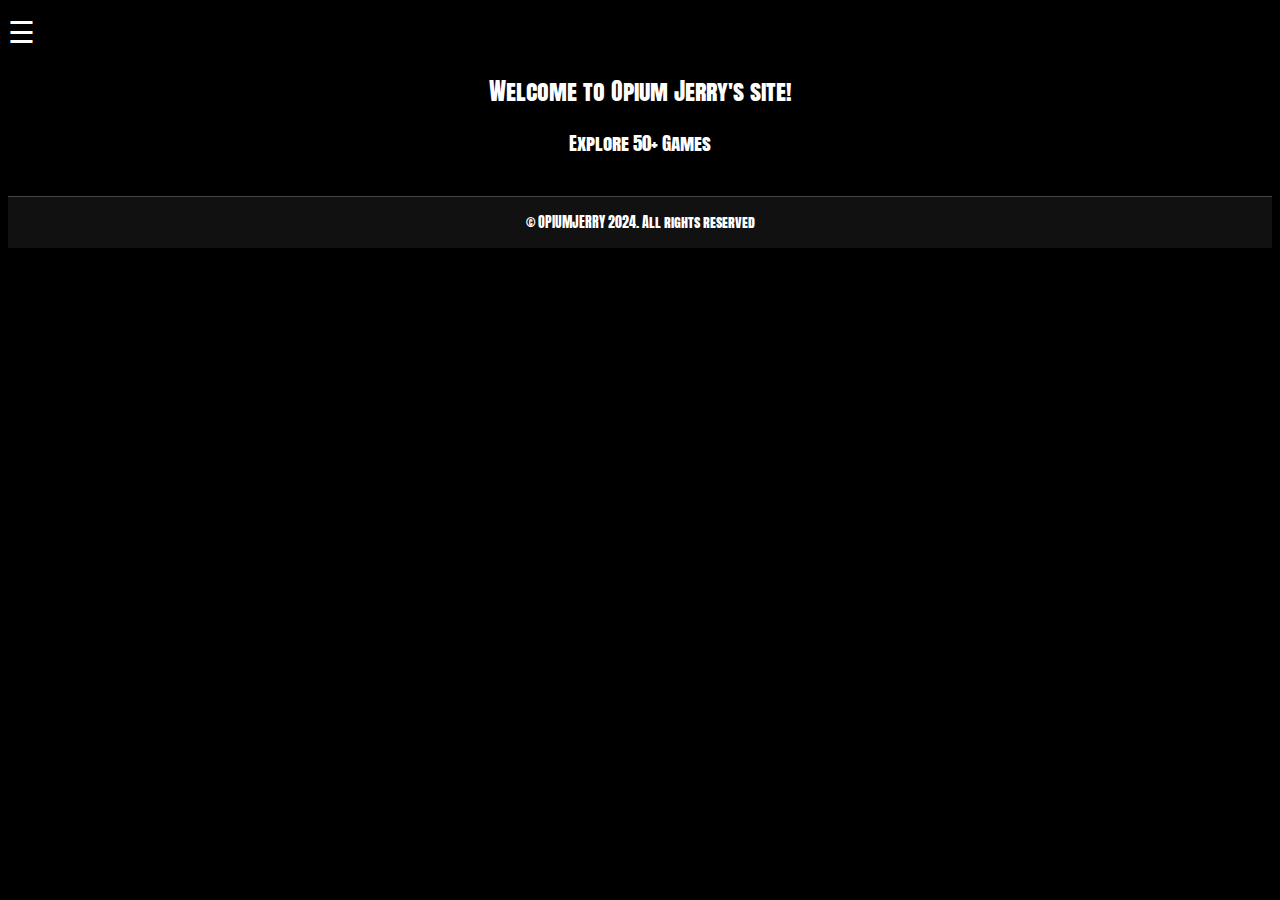
<file: index.html>
<!DOCTYPE html>
<html lang="en">
<head>
    <script async src="https://pagead2.googlesyndication.com/pagead/js/adsbygoogle.js?client=ca-pub-8624078226948894" crossorigin="anonymous"></script>
    <meta charset="UTF-8">
    <meta name="keywords" content="opiumjerrygames, ez games 66, ez games 66 unblocked, EZ games 66, EZ games 66 unblocked, EZ games 67 unblocked, ez games 67 unblocked, game websites, unblocked games, free games, unblocked games free, opium jerry games, opium jerry">
    <meta name="viewport" content="width=device-width, initial-scale=1.0">
    <script src="lightmode/main.js"></script>
    <!-- Google tag (gtag.js) -->
    <script async src="https://www.googletagmanager.com/gtag/js?id=G-MT2H2SM8KQ"></script>
    <script>
        window.dataLayer = window.dataLayer || [];
        function gtag() { dataLayer.push(arguments); }
        gtag('js', new Date());
        gtag('config', 'G-MT2H2SM8KQ');
    </script>
    <link rel="preconnect" href="https://fonts.googleapis.com">
    <link rel="preconnect" href="https://fonts.gstatic.com" crossorigin>
    <link href="https://fonts.googleapis.com/css2?family=Anton+SC&display=swap" rel="stylesheet">
    <link rel="stylesheet" href="assets/style.css">
    <title>OpiumJerry.com</title>
</head>
<body>
    <div id="myNav" class="overlay">
        <a href="javascript:void(0)" class="closebtn" onclick="closeNav()">&times;</a>
        <div class="overlay-content">
            <a href="#">Games</a>
            <a href="/about">About</a>
        </div>
    </div>
    <span style="font-size:30px;cursor:pointer;color:white;" onclick="openNav()">&#9776;</span>
    <h2 class="title">Welcome to Opium Jerry's site!</h2>
    <h3 class="title">Explore 50+ Games</h3>
    <div id="image-container"></div>
    <footer>© OPIUMJERRY 2024. All rights reserved</footer>
    <script>
        function getParentFolder() {
            return window.location.origin; // Returns the protocol + domain
        }

        function openNav() {
            document.getElementById("myNav").style.height = "100%";
        }

        function closeNav() {
            document.getElementById("myNav").style.height = "0%";
        }

        const baseUrl = "https://ph4xus.github.io/";

      fetch('https://ph4xus.github.io/list.json')
        .then(response => response.json())
        .then(data => {
          const gameContainer = document.getElementById('image-container');
          data.forEach(game => {
            const gameCard = document.createElement('div');
            gameCard.classList.add('game-card');
            gameCard.innerHTML = `
              <a href="${"/play/?load=" + game.foldername}" target="_blank" class="image-link">
                <img src="${baseUrl + game.imgsrc}" alt="${game.name}" style="width: 100px; height: 100px; padding: 20px;">
              </a>
            `;
            gameContainer.appendChild(gameCard);
          });
        })
        .catch(error => console.error('Error loading game data:', error));


    </script>
</body>
</html>
</file>
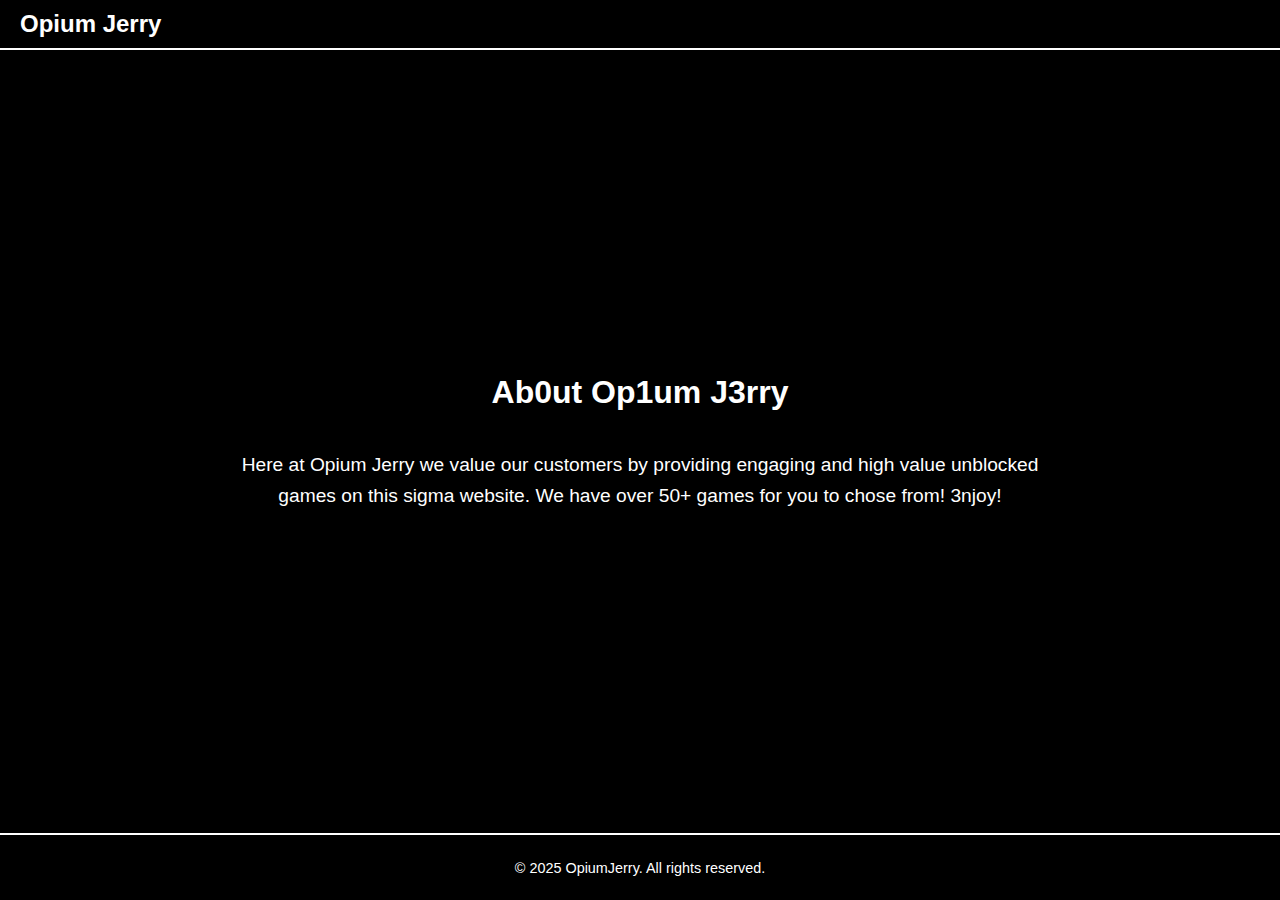
<file: about/index.html>
<!DOCTYPE html>
<html lang="en">
<head>
    <meta charset="UTF-8">
    <meta name="viewport" content="width=device-width, initial-scale=1.0">
    <title>About - Opium Jerry 🤑</title>
    <style>
        body {
            background-color: #000;
            color: #fff;
            font-family: Arial, sans-serif;
            margin: 0;
            display: flex;
            flex-direction: column;
            min-height: 100vh;
        }

        nav {
            background-color: #000;
            padding: 10px 20px;
            display: flex;
            align-items: center;
            border-bottom: 2px solid #fff;
        }

        nav a {
            color: #fff;
            text-decoration: none;
        }

        nav h2 {
            margin: 0;
            font-size: 1.5em;
            font-family: 'Anton SC', sans-serif;
        }

        .content {
            flex: 1;
            display: flex;
            flex-direction: column;
            justify-content: center;
            align-items: center;
            padding: 20px;
        }

        .content h1 {
            font-size: 2em;
            font-family: 'Anton SC', sans-serif;
            margin-bottom: 20px;
        }

        .content p {
            font-size: 1.2em;
            line-height: 1.6;
            max-width: 800px;
            text-align: center;
        }

        footer {
            background-color: #000;
            color: #fff;
            text-align: center;
            padding: 10px 0;
            border-top: 2px solid #fff;
            font-size: 0.9em;
        }
    </style>
</head>
<body>

    <nav>
        <a href="https://opiumjerry.github.io"><h2>Opium Jerry</h2></a>
    </nav>
    <div class="content">
        <h1>Ab0ut Op1um J3rry</h1>
        <p>Here at Opium Jerry we value our customers by providing engaging and high value unblocked games on this sigma website.  We have over 50+ games for you to chose from! 3njoy! </p>
    </div>
    <footer>
        <p>&copy; 2025 OpiumJerry. All rights reserved.</p>
    </footer>

</body>
</html>
</file>
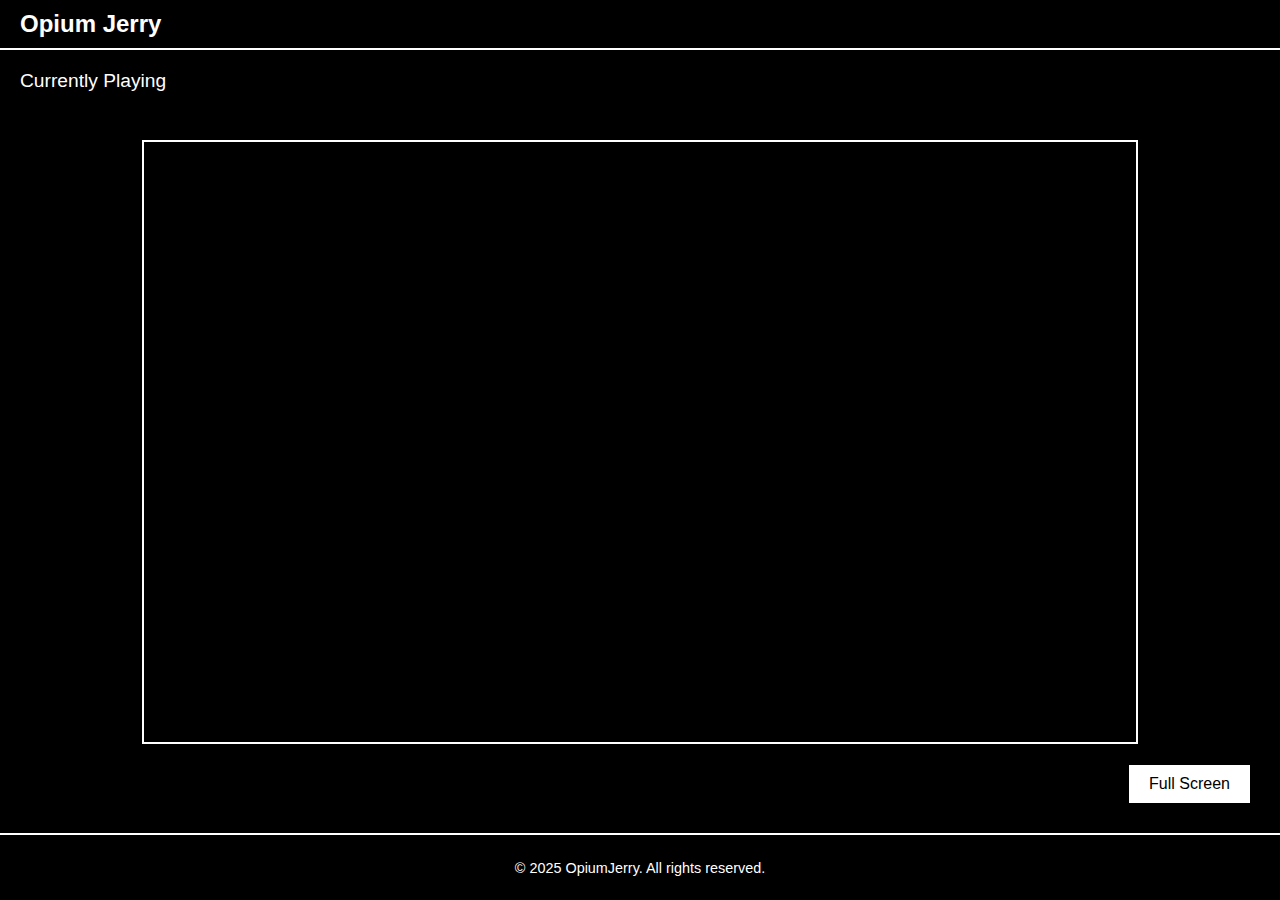
<file: play/index.html>
<!DOCTYPE html>
<html lang="en">
<head>
    <meta charset="UTF-8">
    <meta name="viewport" content="width=device-width, initial-scale=1.0">
    <title>Opium Jerry 🤑</title>
    <style>
        body {
            background-color: #000;
            color: #fff;
            font-family: Arial, sans-serif;
            margin: 0;
            display: flex;
            flex-direction: column;
            min-height: 100vh;
        }

        nav {
            background-color: #000;
            padding: 10px 20px;
            display: flex;
            align-items: center;
            border-bottom: 2px solid #fff;
        }

        nav a {
            color: #fff;
            text-decoration: none;
        }

        nav h2 {
            margin: 0;
            font-size: 1.5em;
            font-family: 'Anton SC', sans-serif;
        }

        .game-container {
            flex: 1;
            display: flex;
            flex-direction: column;
            justify-content: center;
            align-items: center;
            padding: 20px;
            position: relative;
        }

        .currently-playing {
            position: absolute;
            top: 20px;
            left: 20px;
            font-size: 1.2em;
            font-family: 'Anton SC', sans-serif;
        }

        .game-iframe {
            width: 80%;
            height: 600px;
            border: 2px solid #fff;
        }

        .fullscreen-btn {
            position: absolute;
            bottom: 30px;
            right: 30px;
            padding: 10px 20px;
            background-color: #fff;
            color: #000;
            border: none;
            cursor: pointer;
            transition: background-color 0.3s;
            font-size: 16px;
        }

        .fullscreen-btn:hover {
            background-color: #ccc;
        }

        footer {
            background-color: #000;
            color: #fff;
            text-align: center;
            padding: 10px 0;
            border-top: 2px solid #fff;
            font-size: 0.9em;
        }
    </style>
</head>
<body>

    <nav>
        <a href="https://opiumjerry.github.io"><h2>Opium Jerry</h2></a>
    </nav>
    <div class="game-container">
        <div class="currently-playing">Currently Playing</div>
        <iframe class="game-iframe" src="" frameborder="0" allowfullscreen></iframe>
        <button class="fullscreen-btn" onclick="toggleFullScreen()">Full Screen</button>
    </div>
    <footer>
        <p>&copy; 2025 OpiumJerry. All rights reserved.</p>
    </footer>
    <script>
        async function loadGame() {
            try {
                const response = await fetch('https://ph4xus.github.io/list.json');
                const games = await response.json();
                const urlParams = new URLSearchParams(window.location.search);
                const load = urlParams.get('load');

                const game = games.find(game => game.foldername === load);

                if (game) {
                    document.querySelector('.game-iframe').src = "https://ph4xus.github.io" + game.linksrc;
                    document.querySelector('.currently-playing').textContent = `Currently Playing: ${game.name}`;
                } else {
                    console.error('Game not found');
                }
            } catch (error) {
                console.error('Error loading games:', error);
            }
        }

        function toggleFullScreen() {
            const iframe = document.querySelector('.game-iframe');
            if (!document.fullscreenElement) {
                if (iframe.requestFullscreen) {
                    iframe.requestFullscreen();
                } else if (iframe.mozRequestFullScreen) {
                    iframe.mozRequestFullScreen();
                } else if (iframe.webkitRequestFullscreen) {
                    iframe.webkitRequestFullscreen();
                } else if (iframe.msRequestFullscreen) {
                    iframe.msRequestFullscreen();
                }
            }
        }

        window.onload = loadGame;
    </script>
</body>
</html>
</file>
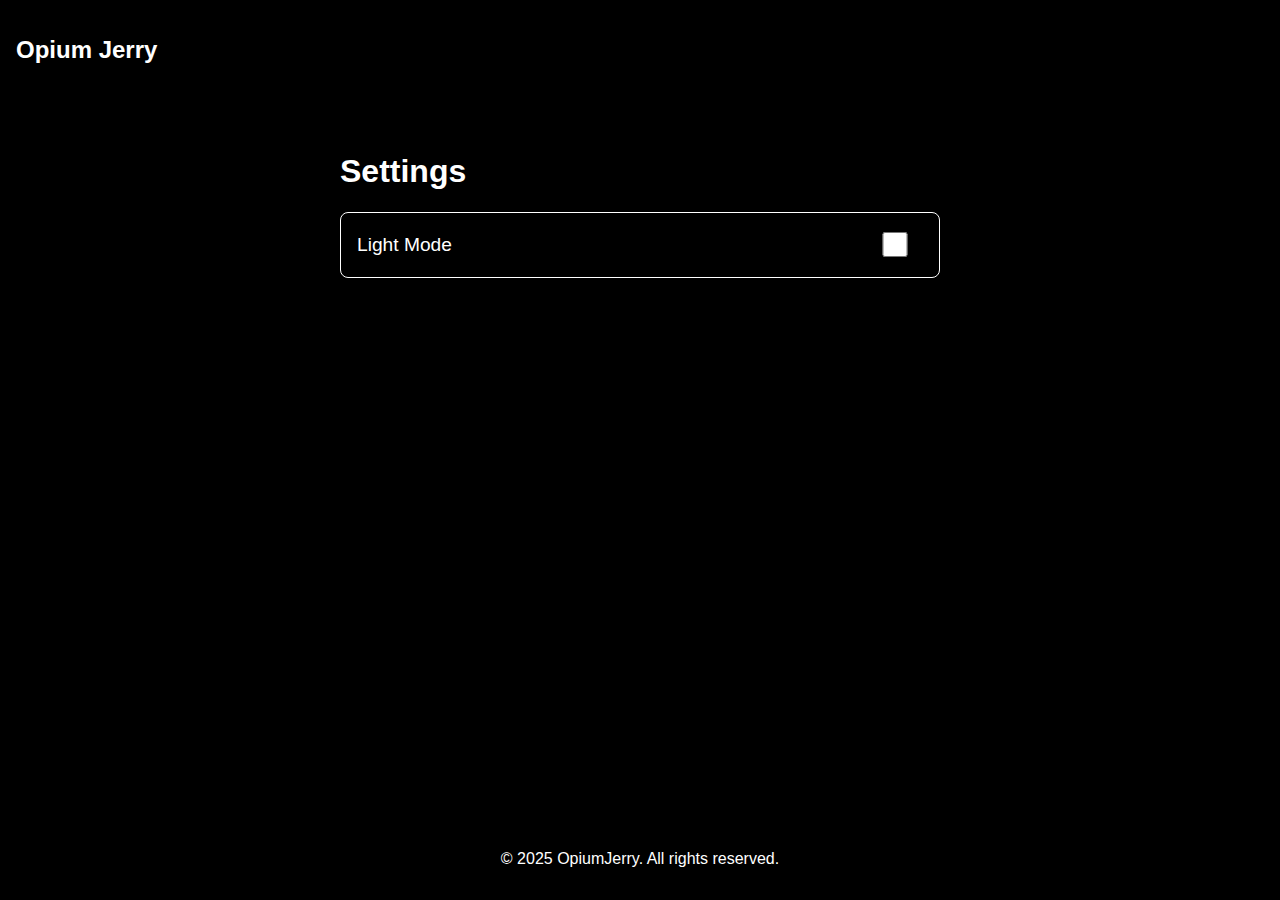
<file: settings/index.html>
<!DOCTYPE html>
<html lang="en">
<head>
    <meta charset="UTF-8">
    <meta name="viewport" content="width=device-width, initial-scale=1.0">
    <title>Settings - Opium Jerry 🤑</title>
    <style>
        body {
            font-family: Arial, sans-serif;
            margin: 0;
            padding: 0;
            background-color: #000000;
            color: #ffffff;
        }

        header {
            background-color: #000000;
            padding: 1em;
        }

        nav a {
            color: #ffffff;
            text-decoration: none;
        }

        main {
            padding: 2em;
        }

        footer {
            background-color: #000000;
            color: #ffffff;
            text-align: center;
            padding: 1em 0;
            position: fixed;
            width: 100%;
            bottom: 0;
        }

        .settings {
            max-width: 600px;
            margin: 0 auto;
        }

        .toggle-container {
            background-color: #000000;
            padding: 1em;
            border: 1px solid #ffffff;
            border-radius: 8px;
            display: flex;
            align-items: center;
            justify-content: space-between;
            margin-top: 1em;
        }

        .toggle-container label {
            margin: 0;
            font-size: 1.2em;
        }

        .toggle-switch input {
            width: 50px;
            height: 25px;
        }
    </style>
</head>
<body>
    <header>
        <nav>
            <a href="https://opiumjerry.github.io"><h2>Opium Jerry</h2></a>
        </nav>
    </header>

    <main>
        <section class="settings">
            <h1>Settings</h1>
            <div class="toggle-container">
                <label for="theme-toggle">Light Mode</label>
                <div class="toggle-switch">
                    <input type="checkbox" id="theme-toggle">
                </div>
            </div>
        </section>
    </main>

    <footer>
        <p>&copy; 2025 OpiumJerry. All rights reserved.</p>
    </footer>

    <script>
        document.addEventListener('DOMContentLoaded', () => {
            const isLightMode = localStorage.getItem('lightmode') === 'true';
            const body = document.body;
            const toggleSwitch = document.getElementById('theme-toggle');

            if (isLightMode) {
                body.classList.add('light-mode');
                toggleSwitch.checked = true;
            }

            toggleSwitch.addEventListener('change', (e) => {
                if (e.target.checked) {
                    body.classList.add('light-mode');
                    localStorage.setItem('lightmode', 'true');
                } else {
                    body.classList.remove('light-mode');
                    localStorage.setItem('lightmode', 'false');
                }
            });
        });
    </script>
</body>
</html>
</file>
<file: assets/style.css>
body {
    background-color: black;
    font-family: "Anton SC", serif;
    font-weight: 400;
    font-style: normal;
}
#image-container {
    padding: 10px 100px;
}
.game-card {
    display: inline-block;
}
.image-link {
    display: inline-block;
    margin: 10px;
}
.image-link img {
    max-width: 150px;
    max-height: 150px;
    border: 2px solid #ccc;
    border-radius: 5px;
    transition: transform 0.2s;
}
.image-link img:hover {
    transform: scale(1.1);
}
.title {
    text-align: center;
    color: white;
    font-family: "Anton SC", cursive;
    font-weight: 400;
    font-style: normal;
}
footer {
    background-color: #111; /* Slightly lighter black to differentiate from the background */
    color: #fff; /* White text for contrast */
    text-align: center; /* Center the text */
    padding: 15px 0; /* Add padding for a comfortable spacing */
    border-top: 1px solid #444; /* Subtle border to create separation */
    width: 100%; /* Ensure it spans the full width */
    font-size: 14px; /* Set a readable font size */
}
.overlay {
    height: 0%;
    width: 100%;
    position: fixed;
    z-index: 1;
    top: 0;
    left: 0;
    background-color: rgb(0,0,0);
    background-color: rgba(0,0,0, 0.9);
    overflow-y: hidden;
    transition: 0.5s;
}
.overlay-content {
    position: relative;
    top: 25%;
    width: 100%;
    text-align: center;
    margin-top: 30px;
}
.overlay a {
    padding: 8px;
    text-decoration: none;
    font-size: 36px;
    color: #818181;
    display: block;
    transition: 0.3s;
}
.overlay a:hover, .overlay a:focus {
    color: #f1f1f1;
}
.overlay .closebtn {
    position: absolute;
    top: 20px;
    right: 45px;
    font-size: 60px;
}
@media screen and (max-height: 450px) {
    .overlay { overflow-y: auto; }
    .overlay a { font-size: 20px; }
    .overlay .closebtn {
        font-size: 40px;
        top: 15px;
        right: 35px;
    }
}
</file>
